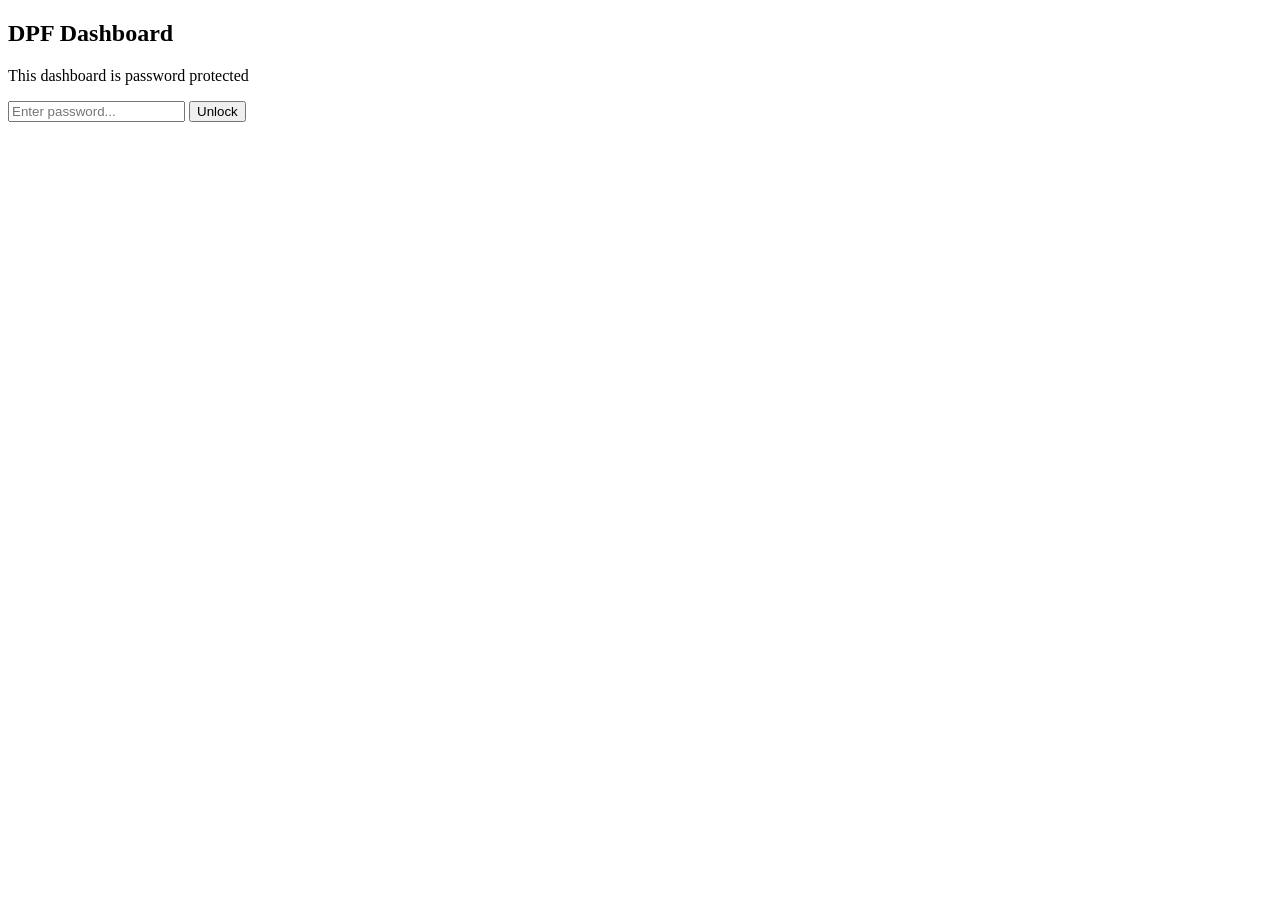
<file: dashboard.shell.html>
<!DOCTYPE html>
<html lang="en">
<head>
<meta charset="UTF-8">
<meta name="viewport" content="width=device-width, initial-scale=1.0">
<meta name="robots" content="noindex, nofollow">
<meta http-equiv="Cache-Control" content="no-cache, no-store, must-revalidate">
<meta http-equiv="Pragma" content="no-cache">
<meta http-equiv="Expires" content="0">
<link rel="icon" href="data:image/svg+xml,<svg xmlns='http://www.w3.org/2000/svg' viewBox='0 0 100 100'><circle cx='50' cy='50' r='45' fill='%23fff' stroke='%23dc2626' stroke-width='3'/><path d='M30 20 Q50 50 30 80' fill='none' stroke='%23dc2626' stroke-width='2'/><path d='M70 20 Q50 50 70 80' fill='none' stroke='%23dc2626' stroke-width='2'/></svg>">
<title>DPF 2026 Draft Dashboard</title>
<style>
__STYLES__
</style>
</head>
<body>
<div id="authGate">
  <div class="auth-box">
    <h2>DPF Dashboard</h2>
    <p>This dashboard is password protected</p>
    <input type="password" id="authInput" class="auth-input" placeholder="Enter password..." autocomplete="off">
    <button id="authBtn" class="auth-btn">Unlock</button>
    <div id="authError" class="auth-error"></div>
  </div>
</div>

<div id="mainContent" style="display:none;">
<div class="header">
  <div style="display:flex;flex-direction:column;">
    <h1><span>DPF</span> 2026 Dashboard</h1>
    <div style="font-size:10px;color:var(--text2);margin-top:4px;letter-spacing:0.3px;">v__VERSION__ · Last built: __BUILD_TIME__</div>
  </div>
  <div class="tabs">
    <div class="tab" data-tab="all">Players</div>
    <div class="tab" data-tab="myRoster">My Roster</div>
    <div class="tab" data-tab="roster">Teams</div>
    <div class="tab" data-tab="board">Draft Board</div>
    <div class="tab" data-tab="mock">Mock Draft</div>
    <div class="tab active" data-tab="league">League</div>
    <div class="tab" data-tab="futures">Futures</div>
    <div class="tab" data-tab="waiver">Waiver War Room</div>
    <div class="tab" data-tab="txns">Transactions</div>
    <div class="tab" data-tab="analytics">Analytics</div>
  </div>
  <div style="margin-left:auto;display:flex;align-items:center;gap:6px;flex-shrink:0;">
    <button id="modeDraft" class="mode-btn" style="padding:4px 12px;font-size:11px;font-weight:600;border-radius:4px;cursor:pointer;border:1px solid var(--border);background:var(--surface2);color:var(--text);">Draft</button>
    <button id="modeSeason" class="mode-btn" style="padding:4px 12px;font-size:11px;font-weight:600;border-radius:4px;cursor:pointer;border:1px solid var(--border);background:var(--surface2);color:var(--text);">Season</button>
  </div>
</div>

<div class="controls" id="playerControls">
  <input type="text" class="search-box" id="searchBox" placeholder="Search players...">
  <select id="draftFilter" style="padding:4px 8px;font-size:12px;background:var(--surface2);color:var(--text);border:1px solid var(--border);border-radius:4px;">
    <option value="all">All Players</option>
    <option value="available" selected>Available</option>
    <option value="drafted">Drafted</option>
  </select>
  <select id="teamFilter" style="padding:4px 8px;font-size:12px;background:var(--surface2);color:var(--text);border:1px solid var(--border);border-radius:4px;">
    <option value="all">All Owners</option>
  </select>
  <div id="typeFilters" style="display:flex;gap:2px;"></div>
  <div style="width:1px;height:20px;background:var(--border);"></div>
  <div id="posFilters"></div>
  <div style="width:1px;height:20px;background:var(--border);"></div>
  <select id="minPAFilter" style="padding:4px 8px;font-size:12px;background:var(--surface2);color:var(--text);border:1px solid var(--border);border-radius:4px;">
    <option value="0">Min PA</option>
    <option value="5">5+ PA</option>
    <option value="10">10+ PA</option>
    <option value="20">20+ PA</option>
    <option value="30">30+ PA</option>
    <option value="50">50+ PA</option>
    <option value="100">100+ PA</option>
    <option value="150">150+ PA</option>
    <option value="200">200+ PA</option>
    <option value="300">300+ PA</option>
    <option value="400">400+ PA</option>
    <option value="500">500+ PA</option>
  </select>
  <select id="minIPFilter" style="padding:4px 8px;font-size:12px;background:var(--surface2);color:var(--text);border:1px solid var(--border);border-radius:4px;">
    <option value="0">Min IP</option>
    <option value="3">3+ IP</option>
    <option value="5">5+ IP</option>
    <option value="10">10+ IP</option>
    <option value="20">20+ IP</option>
    <option value="40">40+ IP</option>
    <option value="60">60+ IP</option>
    <option value="100">100+ IP</option>
    <option value="150">150+ IP</option>
    <option value="180">180+ IP</option>
  </select>
  <select id="tagFilter" style="padding:4px 8px;font-size:12px;background:var(--surface2);color:var(--text);border:1px solid var(--border);border-radius:4px;">
    <option value="all">All tags</option>
    <option value="want">Want only</option>
    <option value="avoid">Avoid only</option>
    <option value="sleeper">Sleepers only</option>
    <option value="bust">Busts only</option>
    <option value="injured">Injured only</option>
    <option value="any-tag">Any tagged</option>
    <option value="untagged">Untagged only</option>
    <optgroup label="Analysis badges">
    <option value="buy">BUY</option>
    <option value="sell">SELL</option>
    <option value="sb-breakout">SB breakout</option>
    <option value="low-k">Low K (LK)</option>
    <option value="high-k">High K (HK)</option>
    <option value="park-plus">Park factor+ (PF+)</option>
    <option value="park-minus">Park factor− (PF-)</option>
    <option value="closer">Closer (CL)</option>
    <option value="setup">Setup (SU)</option>
    <option value="handcuff">Handcuff (HC)</option>
    <option value="stuff-up">Stuff+ improving (STF↑)</option>
    <option value="stuff-down">Stuff+ declining (STF↓)</option>
    </optgroup>
  </select>
  <div class="view-toggle" id="viewToggle">
    <button class="view-btn active" data-view="s26">2026 Actual</button>
    <button class="view-btn" data-view="avp">Actual vs Proj</button>
    <button class="view-btn" data-view="main">Analytics</button>
    <button class="view-btn" data-view="gm">GM View</button>
    <button class="view-btn" data-view="p26">2026 Projected</button>
    <button class="view-btn" data-view="s25">2025 Stats</button>
  </div>
  <div class="stats-bar">
    <span>Showing <b id="showCount">0</b> players</span>
    <span>Drafted <b id="draftedCount">0</b></span>
    <span style="color:var(--green)">Want <b id="wantCount">0</b></span>
    <span style="color:var(--red)">Avoid <b id="avoidCount">0</b></span>
    <span style="color:var(--yellow)">Sleeper <b id="sleeperCount">0</b></span>
    <span style="color:var(--orange)">Bust <b id="bustCount">0</b></span>
    <span style="color:#a855f7">Injured <b id="injuredCount">0</b></span>
  </div>
</div>

<div class="draft-panel" id="draftPanel">
  <div style="position:relative;">
    <input type="text" class="draft-input" id="draftInput" placeholder="Type player name to draft...">
    <div class="autocomplete" id="draftAC"></div>
  </div>
  <label style="display:flex;align-items:center;gap:4px;font-size:12px;color:var(--text2);">
    <input type="checkbox" id="draftToMyTeam"> Add to my team
  </label>
  <button class="btn btn-primary" id="draftBtn">Draft</button>
  <button class="btn btn-secondary" onclick="openBulkModal()">Bulk Import</button>
  <button class="btn btn-secondary" id="togglePasteBtn" onclick="togglePastePanel()">Live Paste</button>
  <button class="btn btn-danger" onclick="clearAllDrafted()">Reset Draft</button>
</div>

<div class="paste-panel" id="pastePanel">
  <div style="display:flex;gap:12px;align-items:flex-start;">
    <div style="flex:1;">
      <textarea class="paste-box" id="livePasteBox" placeholder="Paste CBS draft log or other draft text here...&#10;CBS format: Pick: 1 - Team Name selects Judge, Aaron&#10;Also supports: Round 1 Pick 1: Aaron Judge&#10;1.01 Aaron Judge&#10;Or just player names, one per line"></textarea>
      <div class="paste-status" id="pasteStatus"></div>
    </div>
    <div style="display:flex;flex-direction:column;gap:4px;">
      <button class="btn btn-primary" onclick="processLivePaste()">Process</button>
      <button class="btn btn-secondary" style="font-size:10px;padding:3px 8px;" onclick="toggleCbsMap()">Team Map</button>
    </div>
  </div>
  <div id="cbsMapPanel" style="display:none;margin-top:8px;background:var(--surface2);border-radius:6px;padding:10px;">
    <div style="font-size:12px;font-weight:600;margin-bottom:6px;">CBS Team Name Mapping</div>
    <p style="font-size:11px;color:var(--text2);margin-bottom:8px;">Map CBS draft room team names to your league teams. The parser auto-detects names from the paste — or type them manually.</p>
    <div id="cbsMapRows"></div>
    <button class="btn btn-secondary" style="font-size:10px;padding:3px 10px;margin-top:6px;" onclick="addCbsMapRow()">+ Add mapping</button>
    <button class="btn btn-primary" style="font-size:10px;padding:3px 10px;margin-top:6px;margin-left:4px;" onclick="saveCbsMap()">Save</button>
    <button class="btn btn-secondary" style="font-size:10px;padding:3px 10px;margin-top:6px;margin-left:4px;" onclick="autoDetectCbsTeams()">Auto-detect from paste</button>
  </div>
</div>

<!-- team chips removed -->

<div style="display:flex;gap:12px;" id="mainLayout">
<div class="table-wrap" id="tableWrap" style="flex:1;min-width:0;">
  <table><thead id="thead"></thead><tbody id="tbody"></tbody></table>
</div>
<div id="liveSidebar" style="flex:0 0 280px;max-height:calc(100vh - 160px);overflow-y:auto;display:none;"></div>
</div>

<div class="roster-section" id="rosterSection" style="display:none;"></div>
<div id="txnsSection" style="display:none;padding:20px;max-width:100%;margin:0 auto;"></div>
<div id="waiverSection" style="display:none;padding:20px;max-width:100%;margin:0 auto;"></div>
<div id="analyticsSection" style="display:none;padding:20px;max-width:1100px;margin:0 auto;"></div>

<div id="bulkModal">
  <div class="modal-content">
    <h3>Bulk Import Keepers / Drafted Players</h3>
    <p style="font-size:12px;color:var(--text2);margin-bottom:10px;">Paste player names with optional round, one per line. Formats:<br>
    <code>Aaron Judge, 1</code> &nbsp; <code>Aaron Judge Rd1</code> &nbsp; <code>Aaron Judge Rd 1</code> &nbsp; <code>Aaron Judge</code> (no round)</p>
    <textarea class="bulk-area" id="bulkArea" rows="8" placeholder="Aaron Judge, 1&#10;Bobby Witt Jr. Rd3&#10;Tarik Skubal, 2&#10;Shohei Ohtani"></textarea>
    <div style="display:flex;gap:8px;margin-top:12px;justify-content:flex-end;">
      <button class="btn btn-secondary" onclick="closeBulkModal()">Cancel</button>
      <button class="btn btn-primary" onclick="processBulk()">Import</button>
    </div>
  </div>
</div>

<script>
__SCRIPTS__
</script>
</div><!-- /mainContent -->
</body>
</html>
</file>
